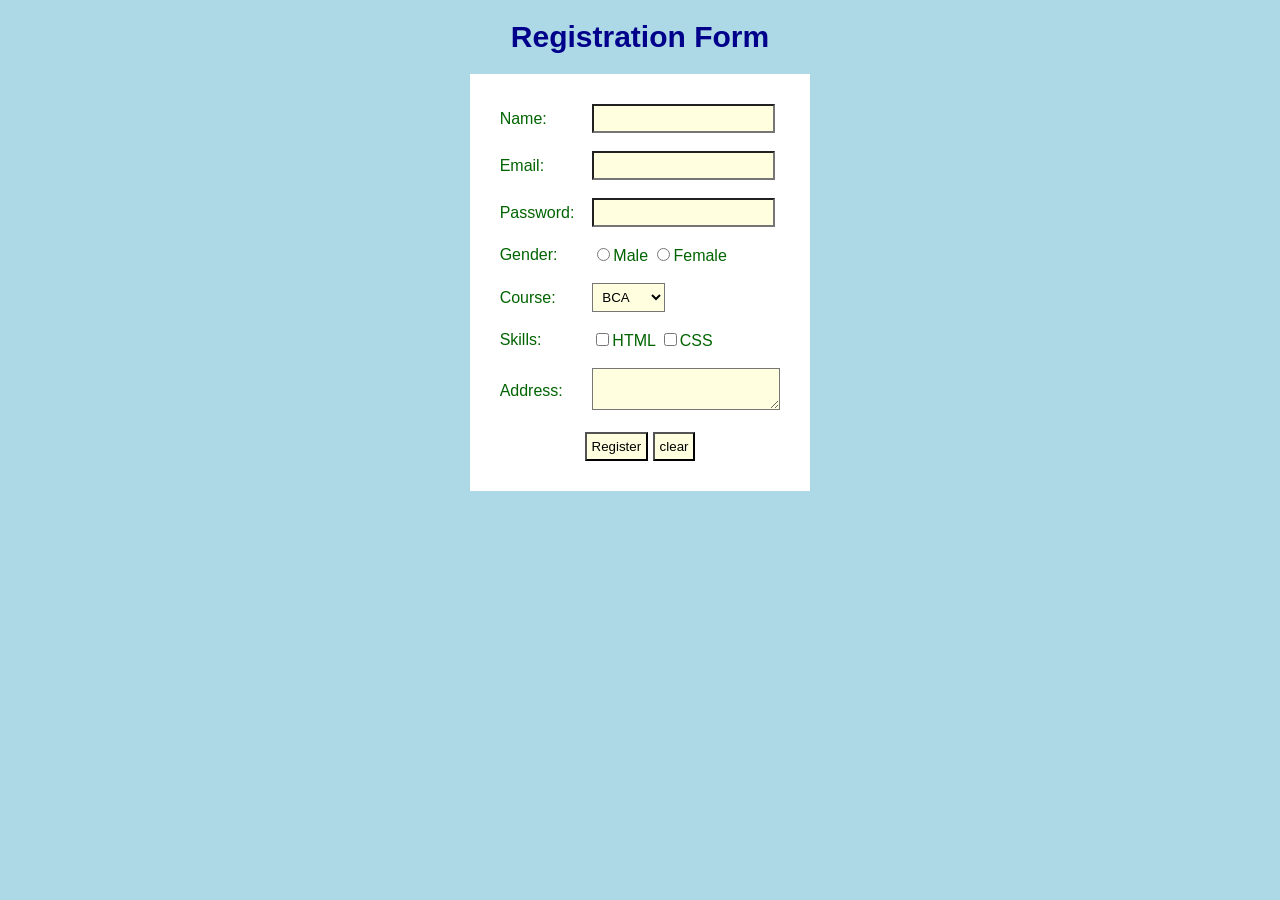
<file: Registration form.html>
<!DOCTYPE html>
<html>
    <head>
        <title>Registration</title>
        <style>
            body{
                background: lightblue;
                font-family: Arial;
            }

            h1{
                color: darkblue;
                font-size: 30px;
                text-align: center;
            }

            table{
                margin: auto;
                background: white;
                padding: 20px;
            }

            td{
                padding: 8px;
                color: darkgreen;
                font-size: 16px;
            }

            input,select,textarea{
                background: lightyellow;
                padding: 5px;
            }
        </style>
    </head>
    <body> 
        <h1>Registration Form</h1>
        <form>
            <table>
                <tr> <td> Name:</td> <td> <input type="text"> </td> </tr>
                <tr> <td> Email: </td> <td> <input type="email"> </td></tr>
                <tr> <td> Password: </td> <td> <input type="password"> </td></tr>
                <tr> <td> Gender: </td> 
                    <td> 
                        <input type="radio" name="g">Male 
                        <input type="radio" name="g">Female
                    </td>
                </tr>
                <tr><td>Course:</td>
                    <td>
                        <select>
                            <option> BCA </option>
                            <option> B.Tech </option>
                            <option> MCA </option>
                        </select>
                    </td>
                </tr>
                <tr> <td>Skills:</td>
                    <td>
                        <input type="checkbox">HTML
                        <input type="checkbox">CSS
                    </td>
                </tr>

                <tr><td> Address:</td>
                    <td> <textarea></textarea></td>
                </tr>

                <tr>
                    <td colspan="2" align="center">
                    <input type="submit" value="Register">
                    <input type="reset" value="clear">
                    </td>
                </tr>
            </table>
        </form>
    </body>
</html>
</file>
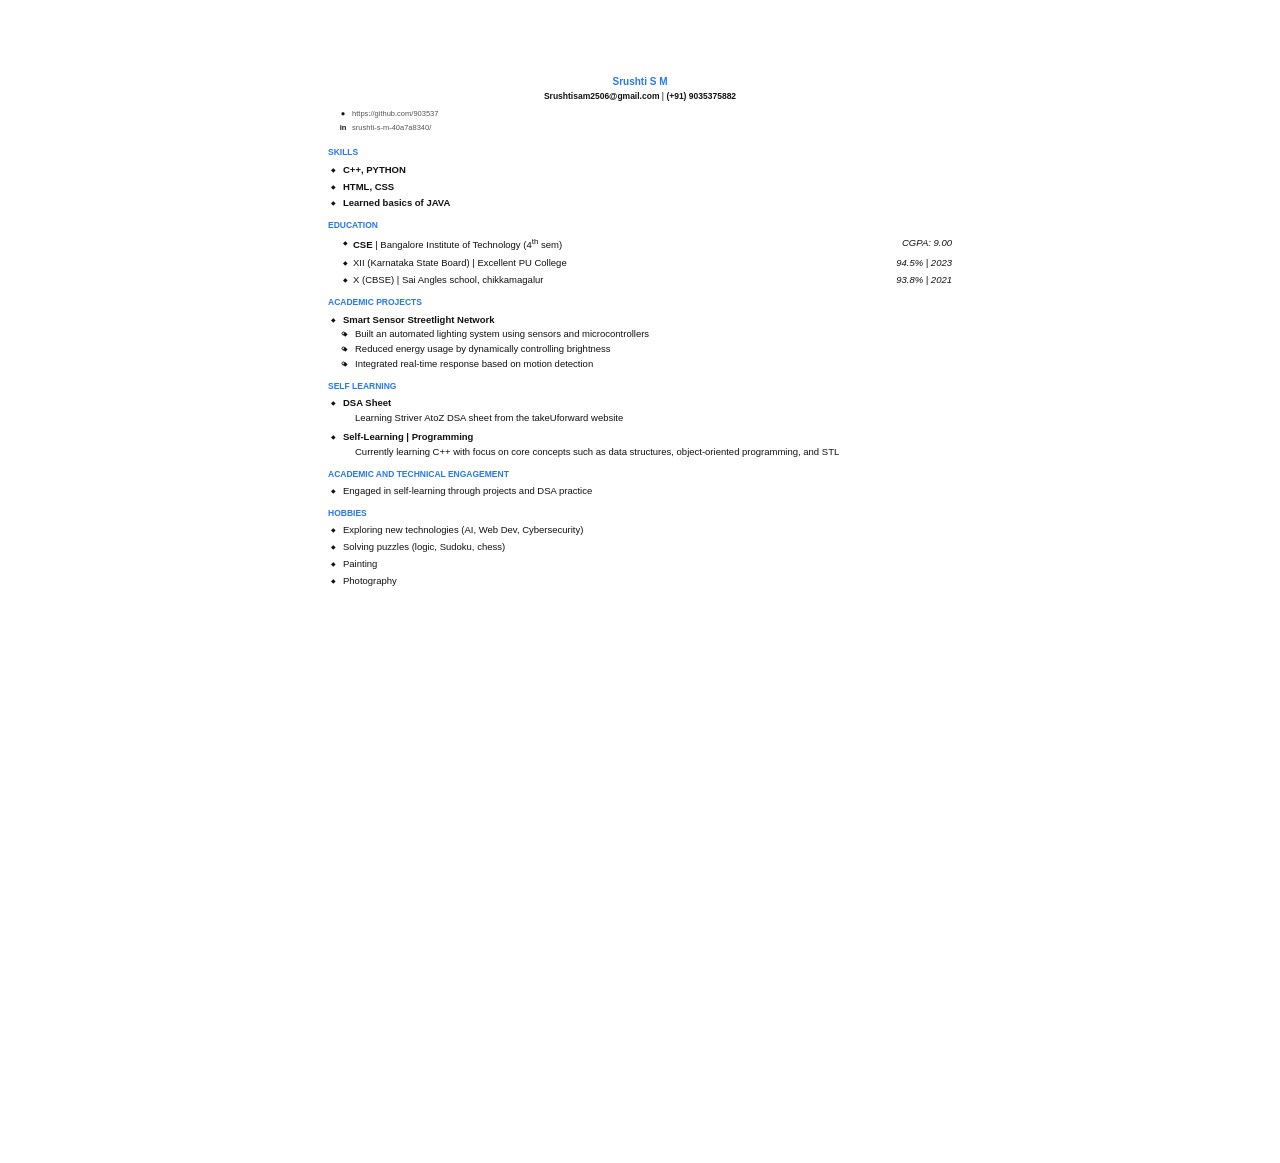
<file: time/Resume.html>
<!DOCTYPE html>
<html lang="en">
<head>
    <meta charset="UTF-8">
    <meta name="viewport" content="width=device-width, initial-scale=1.0">

    <title>Srushti S M - Resume</title>

    <style>
        * {
            box-sizing: border-box;
        }

        body {
            margin: 0;
            padding: 0;
            background: white;
            font-family: Arial, Helvetica, sans-serif;
            color: #111;
        }

        .resume {
            width: 794px;
            min-height: 1123px;
            margin: 20px auto;
            padding: 55px 85px 50px 85px;
            background: white;
            font-size: 9.5px;
            line-height: 1.35;
        }

    

        .header {
            text-align: center;
            margin-bottom: 14px;
        }

        .name {
            font-size: 10px;
            font-weight: bold;
            color: #2878e8;
            margin-bottom: 2px;
        }

        .contact {
            font-size: 8.5px;
            margin-bottom: 7px;
        }

        .social {
            display: flex;
            flex-direction: column;
            align-items: flex-start;
            gap: 4px;
            margin-left: 8px;
            font-size: 7.5px;
        }

        .social a {
            color: #555;
            text-decoration: none;
        }

        .social-icon {
            display: inline-block;
            width: 14px;
            font-weight: bold;
            color: #111;
        }

       

        .section {
            margin-top: 10px;
        }

        .section-title {
            color: #2878e8;
            font-size: 8.5px;
            font-weight: bold;
            margin-bottom: 5px;
        }


        ul {
            margin: 0;
            padding-left: 17px;
        }

        li {
            margin-bottom: 3px;
        }

        .diamond-list {
            list-style: none;
            padding-left: 15px;
        }

        .diamond-list li {
            position: relative;
            margin-bottom: 4px;
        }

        .diamond-list li::before {
            content: "◆";
            position: absolute;
            left: -12px;
            font-size: 6px;
            top: 2px;
        }

        

        .education-list {
            list-style: none;
            padding-left: 15px;
        }

        .education-list li {
            position: relative;
            display: flex;
            justify-content: space-between;
            padding-left: 10px;
            margin-bottom: 5px;
        }

        .education-list li::before {
            content: "◆";
            position: absolute;
            left: 0;
            top: 2px;
            font-size: 6px;
        }

        .education-left {
            max-width: 75%;
        }

        .education-right {
            width: 25%;
            text-align: right;
            font-style: italic;
            white-space: nowrap;
        }

       

        .project-title {
            font-weight: bold;
            margin-bottom: 2px;
        }

        .project-details {
            margin-left: 12px;
            padding-left: 0;
        }

        .project-details li {
            margin-bottom: 2px;
        }

        

        .sub-heading {
            font-weight: bold;
            margin-bottom: 2px;
        }

        .description {
            margin-left: 12px;
            margin-bottom: 6px;
        }

        

        @media print {
            body {
                margin: 0;
            }

            .resume {
                margin: 0;
                width: 210mm;
                min-height: 297mm;
                padding: 15mm 22mm;
            }
        }

        @media screen and (max-width: 800px) {
            .resume {
                width: 100%;
                min-height: auto;
                padding: 40px;
            }
        }
    </style>
</head>

<body>

<div class="resume">

    

    <div class="header">

        <div class="name">
            Srushti S M
        </div>

        <div class="contact">
            <strong>Srushtisam2506@gmail.com</strong>
            |
            <strong>(+91) 9035375882</strong>
        </div>

        <div class="social">

            <div>
                <span class="social-icon">●</span>
                <a href="https://github.com/903537" target="_blank">
                    https://github.com/903537
                </a>
            </div>

            <div>
                <span class="social-icon">in</span>
                <a href="#" target="_blank">
                    srushti-s-m-40a7a8340/
                </a>
            </div>

        </div>

    </div>


    

    <div class="section">

        <div class="section-title">
            SKILLS
        </div>

        <ul class="diamond-list">
            <li><strong>C++, PYTHON</strong></li>
            <li><strong>HTML, CSS</strong></li>
            <li><strong>Learned basics of JAVA</strong></li>
        </ul>

    </div>


    

    <div class="section">

        <div class="section-title">
            EDUCATION
        </div>

        <ul class="education-list">

            <li>
                <span class="education-left">
                    <strong>CSE</strong> | Bangalore Institute of Technology (4<sup>th</sup> sem)
                </span>

                <span class="education-right">
                    CGPA: 9.00
                </span>
            </li>

            <li>
                <span class="education-left">
                    XII (Karnataka State Board) | Excellent PU College
                </span>

                <span class="education-right">
                    94.5% | 2023
                </span>
            </li>

            <li>
                <span class="education-left">
                    X (CBSE) | Sai Angles school, chikkamagalur
                </span>

                <span class="education-right">
                    93.8% | 2021
                </span>
            </li>

        </ul>

    </div>



    <div class="section">

        <div class="section-title">
            ACADEMIC PROJECTS
        </div>

        <ul class="diamond-list">

            <li>
                <div class="project-title">
                    Smart Sensor Streetlight Network
                </div>

                <ul class="project-details">
                    <li>
                        Built an automated lighting system using sensors and microcontrollers
                    </li>

                    <li>
                        Reduced energy usage by dynamically controlling brightness
                    </li>

                    <li>
                        Integrated real-time response based on motion detection
                    </li>
                </ul>
            </li>

        </ul>

    </div>


   

    <div class="section">

        <div class="section-title">
            SELF LEARNING
        </div>

        <ul class="diamond-list">

            <li>
                <div class="sub-heading">
                    DSA Sheet
                </div>

                <div class="description">
                    Learning Striver AtoZ DSA sheet from the takeUforward website
                </div>
            </li>

            <li>
                <div class="sub-heading">
                    Self-Learning | Programming
                </div>

                <div class="description">
                    Currently learning C++ with focus on core concepts such as data
                    structures, object-oriented programming, and STL
                </div>
            </li>

        </ul>

    </div>


    

    <div class="section">

        <div class="section-title">
            ACADEMIC AND TECHNICAL ENGAGEMENT
        </div>

        <ul class="diamond-list">

            <li>
                Engaged in self-learning through projects and DSA practice
            </li>

        </ul>

    </div>


    

    <div class="section">

        <div class="section-title">
            HOBBIES
        </div>

        <ul class="diamond-list">

            <li>
                Exploring new technologies (AI, Web Dev, Cybersecurity)
            </li>

            <li>
                Solving puzzles (logic, Sudoku, chess)
            </li>

            <li>
                Painting
            </li>

            <li>
                Photography
            </li>

        </ul>

    </div>

</div>

</body>
</html>
</file>
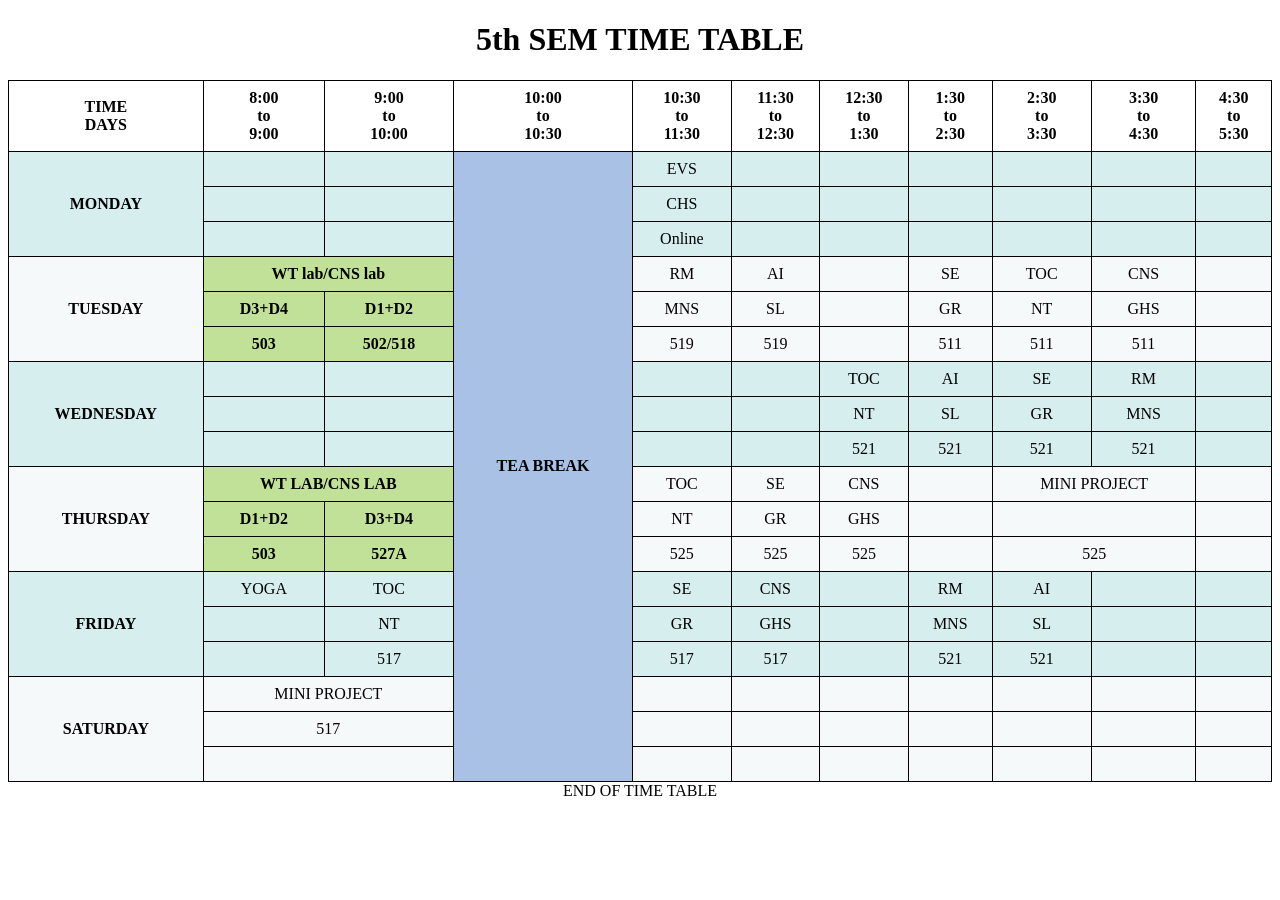
<file: time/timetable.html>
<!DOCTYPE html>
<html>
        <head>
            <title>
                Time Table.html
            </title>
            <style>
                table, th,td {
                            border:1px solid black;
                            border-collapse:collapse;
                }

                th,td{
                    text-align: center;
                    padding: 8px;
                }

                .tea-break {
                    background-color: #a8c1e5;
                    color: #000;
                    font-weight: bold;
                }

                header, footer {
                    text-align: center;
                }

                .monday-row {
                    height: 35px;
                    background-color: #D6EEEE;
                }
                .tuesday-row {
                    height: 35px;
                    background-color: #f6f9f9;
                }
                .wednesday-row {
                    height: 35px;
                    background-color: #D6EEEE;
                }
                .thursday-row {
                    height: 35px;
                    background-color: #f6f9f9;
                }
                .friday-row {
                    height: 35px;
                    background-color: #D6EEEE;
                }
                .saturday-row {
                    height: 35px;
                    background-color: #f6f9f9;
                }
                .lab {
                    background-color: #c2e198;
                    color: #000;
                    font-weight: bold;
                }
            </style>
            </style>
            </head>
            <body>
                <header><h1>5th SEM TIME TABLE</h1></header>
                <table style="width:100%">
                <tr>
                    <th> TIME  <br/> DAYS </th>
                    <th> 8:00 <br/> to <br/> 9:00 </th>
                    <th> 9:00 <br/> to <br/> 10:00 </th>
                    <th> 10:00 <br/> to <br/> 10:30 </th>
                    <th> 10:30 <br/> to <br/> 11:30 </th>
                    <th> 11:30 <br/> to <br/> 12:30 </th>
                    <th> 12:30 <br/> to <br/> 1:30 </th>
                    <th> 1:30 <br/> to <br/> 2:30 </th>
                    <th> 2:30 <br/> to <br/> 3:30 </th>
                    <th> 3:30 <br/> to <br/> 4:30 </th>
                    <th> 4:30 <br/> to <br/> 5:30 </th>

                </tr>
                <tr class="monday-row">
                    <th rowspan="3"> MONDAY</th>
                    <td>  </td>
                    <td>  </td>
                    <td rowspan="18" class="tea-break"> TEA BREAK</td>
                    <td> EVS </td>
                    <td>  </td>
                    <td>  </td>
                    <td>  </td>
                    <td>  </td>
                    <td>  </td>
                    <td>  </td>
                
                </tr>
                <tr class="monday-row">
                    <td>  </td>
                    <td>  </td>
                    <td>CHS  </td>
                    <td>  </td>
                    <td>  </td>
                    <td>  </td>
                    <td>  </td>
                    <td>  </td>
                    <td>  </td>
                </tr>
                <tr class="monday-row">
                    <td>  </td>
                    <td>  </td>
                    <td> Online </td>
                    <td>  </td>
                    <td>  </td>
                    <td>  </td>
                    <td>  </td>
                    <td>  </td>
                    <td>  </td>
                </tr>
                <tr class="tuesday-row"> 
                    <th rowspan="3"> TUESDAY </th>
                    <td colspan="2" class="lab">WT lab/CNS lab</td>
                    <td> RM</td>
                    <td> AI</td>
                    <td>  </td>
                    <td> SE</td>
                    <td>TOC</td>
                    <td> CNS</td>
                    <td>  </td>
                </tr>
                <tr class="tuesday-row">
                    <td class="lab"> D3+D4 </td>
                    <td class="lab"> D1+D2 </td>
                    <td> MNS</td>
                    <td> SL </td>
                    <td>  </td>
                    <td> GR </td>
                    <td>NT  </td>
                    <td>  GHS</td>
                    <td>  </td>
                    
                </tr>
                <tr class="tuesday-row">
                    <td class="lab">503  </td>
                    <td class="lab"> 502/518 </td>
                    <td> 519</td>
                    <td> 519 </td>
                    <td>  </td>
                    <td>  511</td>
                    <td>  511</td>
                    <td> 511 </td>
                    <td>  </td>
                    
                    
                </tr>
                <tr class="wednesday-row">
                    <th rowspan="3"> WEDNESDAY</th>
                    <td>  </td>
                    <td>  </td>
                    
                    <td>  </td>
                    <td>  </td>
                    <td> TOC</td>
                    <td> AI</td>
                    <td>SE</td>
                    <td> RM</td>
                    <td>  </td>
                </tr>
                <tr class="wednesday-row">
                    <td>  </td>
                    <td>  </td>
                    <td> </td>  
                    <td>  </td>
                    <td>NT</td>
                    <td>SL</td>
                    <td>GR  </td>
                    <td> MNS</td>
                    <td>  </td>
                </tr>
                <tr class="wednesday-row">
                    <td>  </td>
                    <td>  </td>
                    <td> </td>
                    <td>  </td>
                    <td> 521 </td>
                    <td> 521 </td>
                    <td>  521</td>
                    <td>  521</td>
                    <td>  </td>
                </tr>
                <tr class="thursday-row">
                    <th rowspan="3"> THURSDAY</th>
                    <td colspan="2" class="lab"> WT LAB/CNS LAB</td>
                    <td> TOC</td>
                    <td> SE</td>
                    <td> CNS </td>
                    <td> </td>
                    <td colspan="2">MINI PROJECT </td>
                    <td>  </td>
                
                </tr>
                <tr class="thursday-row">
                    <td class="lab">D1+D2  </td>
                    <td class="lab"> D3+D4 </td>
                    <td> NT </td>
                    <td> GR </td>
                    <td> GHS </td>
                    <td>  </td>
                    <td colspan="2">  </td>
                    <td>  </td>
                    
                    
                </tr>
                <tr class="thursday-row">
                    <td class="lab">503  </td>
                    <td class="lab"> 527A </td>
                    <td>  525</td>
                    <td> 525 </td>
                    <td>  525</td>
                    <td>  </td>
                    <td colspan="2">525  </td>
                    <td>  </td>
                    
                </tr>

                <tr class="friday-row"> 
                    <th rowspan="3"> FRIDAY</th>
                    <td> YOGA</td>
                    <td> TOC</td>
                    
                    <td> SE</td>
                    <td>CNS</td>
                    <td>  </td>
                    <td> RM</td>
                    <td> AI</td>
                    <td>  </td>
                    <td>  </td>
                    
                </tr>
                <tr class="friday-row">
                    <td >  </td>
                    <td> NT </td>
                    <td>  GR</td>
                    <td> GHS </td>
                    <td>  </td>
                    <td>  MNS</td>
                    <td>  SL</td>
                    <td>  </td>
                    <td>  </td>
                </tr>
                <tr class="friday-row">
                    <td >  </td>
                    <td> 517 </td>
                    <td>  517</td>
                    <td>  517</td>
                    <td>  </td>
                    <td> 521 </td>
                    <td>  521</td>
                    <td>  </td>
                    <td>  </td>
                </tr>

                <tr class="saturday-row">
                     <th rowspan="3"> SATURDAY</th>
                     <td colspan="2"> MINI PROJECT</td>
                    <td>  </td>
                    <td>  </td>
                    <td>  </td>
                    <td>  </td>
                    <td>  </td>
                    <td>  </td>
                    <td>  </td>
                </tr>
                <tr class="saturday-row">
                    <td colspan="2">  517</td>
                    <td>  </td>
                    <td>  </td>
                    <td>  </td>
                    <td>  </td>
                    <td>  </td>
                    <td>  </td>
                    <td>  </td>
                </tr>
                
                <tr class="saturday-row">
                    <td colspan="2">  </td>
                    <td>  </td>
                    <td>  </td>
                    <td>  </td>
                    <td>  </td>
                    <td>  </td>
                    <td>  </td>
                    <td>  </td>
                    
                </tr>
                </table>
                <footer>END OF TIME TABLE</footer>
            </body>
</html>
</file>
